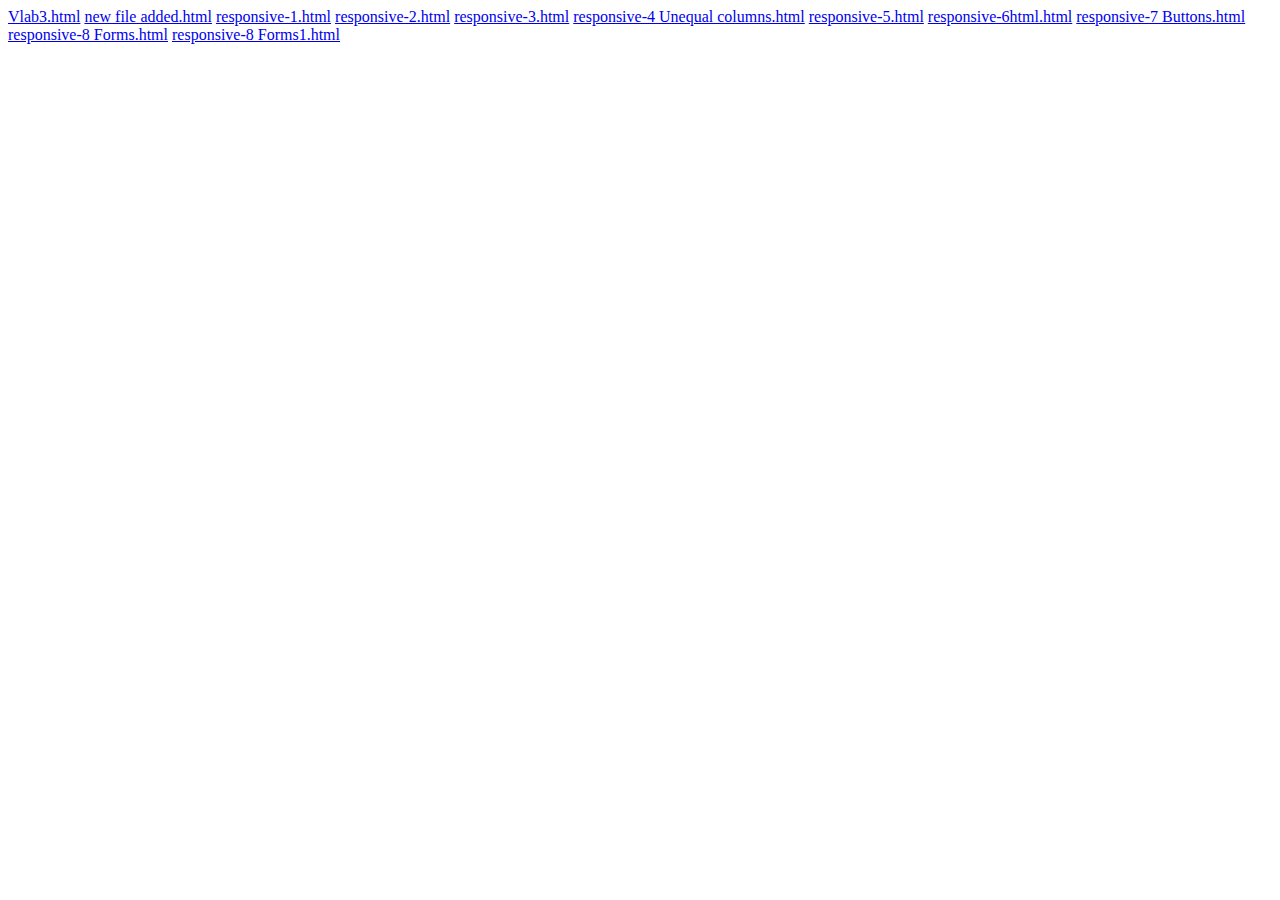
<file: index.html>
<!DOCTYPE html>
<html>
<body>
<a href="lab3.html">Vlab3.html</a>
<a href="new file added.html">new file added.html</a>
<a href="responsive-1.html"> 	responsive-1.html</a>
<a href="responsive-2.html"> 	responsive-2.html</a>
<a href="responsive-3.html"> 	responsive-3.html</a>
<a href="responsive-4 Unequal columns.html"> 	responsive-4 Unequal columns.html</a>
<a href="responsive-5.html">responsive-5.html</a>
<a href="responsive-6html.html">responsive-6html.html</a>
<a href="responsive-7 Buttons.html">responsive-7 Buttons.html</a>
<a href="responsive-8 Forms.html">responsive-8 Forms.html</a>
<a href="responsive-8 Forms1.html">responsive-8 Forms1.html</a>
</body>
</html>
</file>
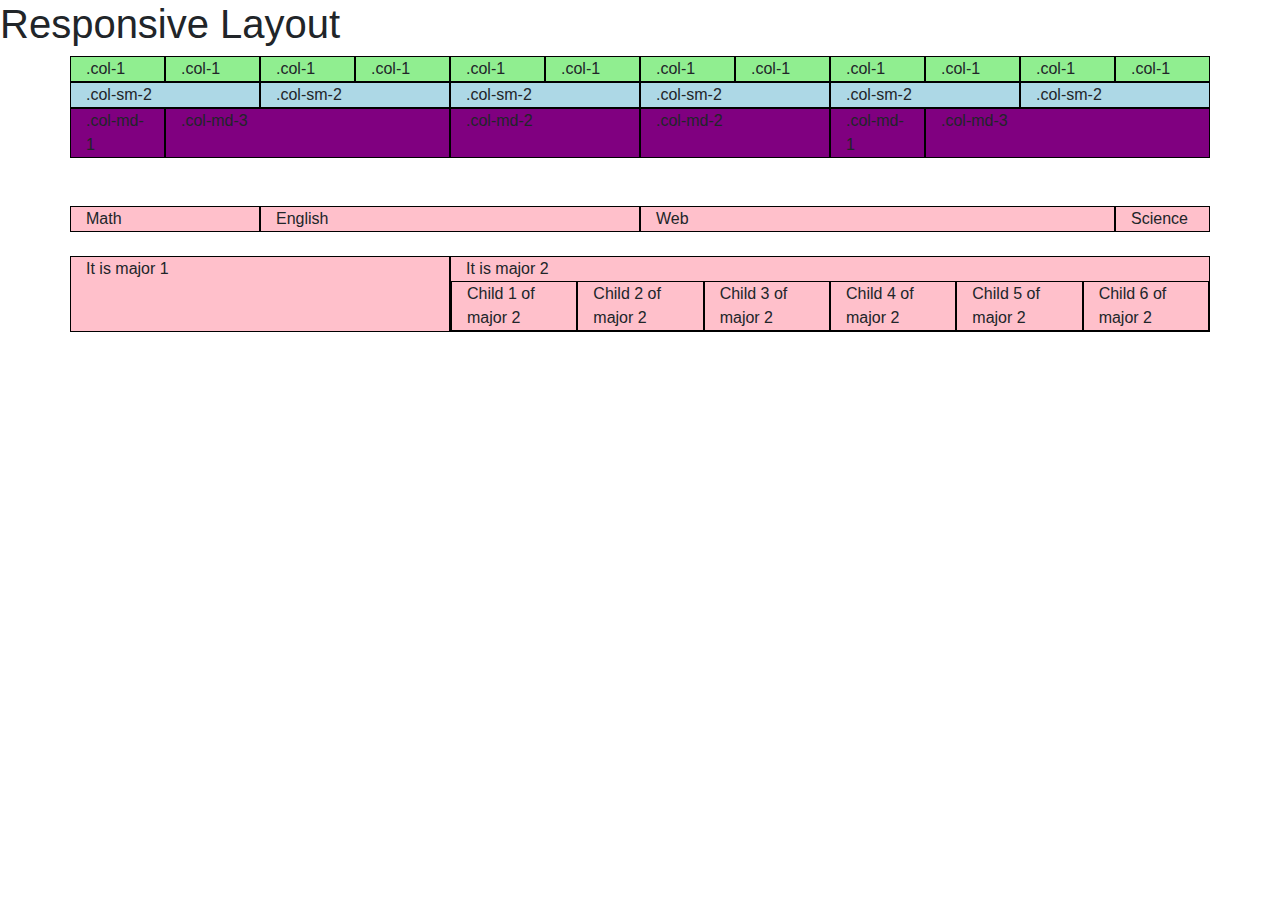
<file: lab3.html>
<!DOCTYPE html>
<html>
<head>
<meta charset="utf-8">
    <meta http-equiv="X-UA-Compatible" content="IE=edge">
    <meta name="viewport" content="width=device-width, initial-scale=1">
    <title>Three Columns</title>
    <link rel="stylesheet" href="css/bootstrap.min.css">
    <link rel="stylesheet" href="css/stylesheet.css">
    <link href='https://fonts.googleapis.com/css?family=Oxygen:400,300,700' rel='stylesheet' type='text/css'>
    <link href='https://fonts.googleapis.com/css?family=Lora' rel='stylesheet' type='text/css'>
    <style type="text/css">
    </style>
<body>
<h1>Responsive Layout</h1>

<div class="container">
  
  <div class="row">
    <div class="col-xl-1 col-lg-2 col-md-3 col-sm-4 clg">.col-1</div>
    <div class="col-xl-1 col-lg-2 col-md-3 col-sm-4 clg">.col-1</div>
    <div class="col-xl-1 col-lg-2 col-md-3 col-sm-4 clg">.col-1</div>
    <div class="col-xl-1 col-lg-2 col-md-3 col-sm-4 clg">.col-1</div>
    <div class="col-xl-1 col-lg-2 col-md-3 col-sm-4 clg">.col-1</div>
    <div class="col-xl-1 col-lg-2 col-md-3 col-sm-4 clg">.col-1</div>
    <div class="col-xl-1 col-lg-2 col-md-3 col-sm-4 clg">.col-1</div>
    <div class="col-xl-1 col-lg-2 col-md-3 col-sm-4 clg">.col-1</div>
    <div class="col-xl-1 col-lg-2 col-md-3 col-sm-4 clg">.col-1</div>
    <div class="col-xl-1 col-lg-2 col-md-3 col-sm-4 clg">.col-1</div>
    <div class="col-xl-1 col-lg-2 col-md-3 col-sm-4 clg">.col-1</div>
    <div class="col-xl-1 col-lg-2 col-md-3 col-sm-4 clg">.col-1</div>
  </div>

  <div class="row">
    <div class="col-sm-2 clb">.col-sm-2</div>
    <div class="col-sm-2 clb">.col-sm-2</div>
    <div class="col-sm-2 clb">.col-sm-2</div><div class="col-sm-2 clb">.col-sm-2</div>
    <div class="col-sm-2 clb">.col-sm-2</div>
    <div class="col-sm-2 clb">.col-sm-2</div>
  </div>

  <div class="row">
    <div class="col-md-1 cly">.col-md-1</div>
    <div class="col-md-3 cly">.col-md-3</div>
    <div class="col-md-2 cly">.col-md-2</div>
    <div class="col-md-2 cly">.col-md-2</div>
    <div class="col-md-1 cly">.col-md-1</div>
    <div class="col-md-3 cly">.col-md-3</div>
  </div>
<br><br>
  <div class="row">
    <div class="col-xl-2 col-lg-4 col-md-3 col-sm-2 clo">Math</div>
    <div class="col-xl-4 col-lg-2 col-md-3 col-sm-3 clo">English</div>
    <div class="col-xl-5 col-lg-1 col-md-3 col-sm-4 clo">Web</div>
    <div class="col-xl-1 col-lg-5 col-md-3 col-sm-3 clo">Science</div>
  </div>
<br>


<div class="row">
  <div class="col-xl-4 col-lg-2 clo col-md-2 col-sm-2  clo"> It is major 1 </div>
    <div class="col-xl-8 col-lg-10 clo col-md-10 col-sm-10  clo"> It is major 2
        <div class="row">
           <div class="col-xl-2 col-lg-2 clo col-md-2 col-sm-2  clo"> Child 1 of major 2</div>
           <div class="col-xl-2 col-lg-2 clo col-md-2 col-sm-2  clo"> Child 2 of major 2</div>
           <div class="col-xl-2 col-lg-2 clo col-md-2 col-sm-2  clo"> Child 3 of major 2</div>
           <div class="col-xl-2 col-lg-2 clo col-md-2 col-sm-2  clo"> Child 4 of major 2</div>
           <div class="col-xl-2 col-lg-2 clo col-md-2 col-sm-2  clo"> Child 5 of major 2</div>
           <div class="col-xl-2 col-lg-2 clo col-md-2 col-sm-2  clo"> Child 6 of major 2</div>
        </div>
    </div>
  </div>
</div>

</body>
</html>
</file>
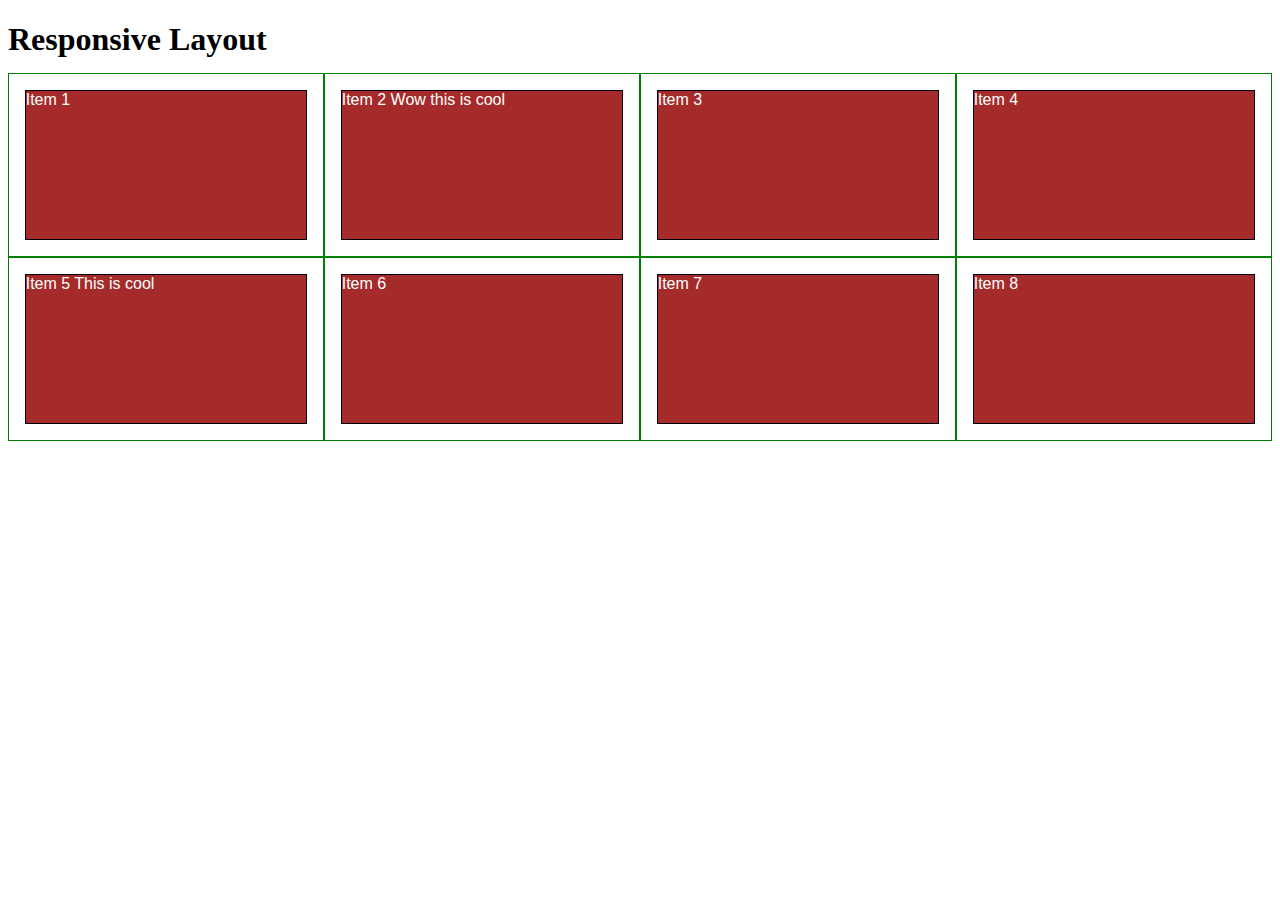
<file: responsive-1.html>
<!DOCTYPE html>
<html>
<head>
<meta charset="utf-8">
<title>Responsive Layout</title>
<style>

/********** Base styles **********/
* {
  box-sizing: border-box;
}
h1 {
  margin-bottom: 15px;
}

p {
  border: 1px solid black;
  background-color: #A52A2A;
  width: 90%;
  height: 150px;
  margin-right: auto;
  margin-left: auto;
  font-family: Helvetica;
  color: white;
}

/* Simple Responsive Framework. */
.row {
  width: 100%;
}

/********** Large devices only **********/
@media (min-width: 1200px) {
  .col-lg-1, .col-lg-2, .col-lg-3, .col-lg-4, .col-lg-5, .col-lg-6, .col-lg-7, .col-lg-8, .col-lg-9, .col-lg-10, .col-lg-11, .col-lg-12 {
    float: left;
    border: 1px solid green;
  }
  .col-lg-1 {
    width: 8.33%;
  }
  .col-lg-2 {
    width: 16.66%;
  }
  .col-lg-3 {
    width: 25%;
  }
  .col-lg-4 {
    width: 33.33%;
  }
  .col-lg-5 {
    width: 41.66%;
  }
  .col-lg-6 {
    width: 50%;
  }
  .col-lg-7 {
    width: 58.33%;
  }
  .col-lg-8 {
    width: 66.66%;
  }
  .col-lg-9 {
    width: 74.99%;
  }
  .col-lg-10 {
    width: 83.33%;
  }
  .col-lg-11 {
    width: 91.66%;
  }
  .col-lg-12 {
    width: 100%;
  }
}

/********** Medium devices only **********/
@media (min-width: 950px) and (max-width: 1199px) {
  .col-md-1, .col-md-2, .col-md-3, .col-md-4, .col-md-5, .col-md-6, .col-md-7, .col-md-8, .col-md-9, .col-md-10, .col-md-11, .col-md-12 {
    float: left;
    border: 1px solid green;
  }
  .col-md-1 {
    width: 8.33%;
  }
  .col-md-2 {
    width: 16.66%;
  }
  .col-md-3 {
    width: 25%;
  }
  .col-md-4 {
    width: 33.33%;
  }
  .col-md-5 {
    width: 41.66%;
  }
  .col-md-6 {
    width: 50%;
  }
  .col-md-7 {
    width: 58.33%;
  }
  .col-md-8 {
    width: 66.66%;
  }
  .col-md-9 {
    width: 74.99%;
  }
  .col-md-10 {
    width: 83.33%;
  }
  .col-md-11 {
    width: 91.66%;
  }
  .col-md-12 {
    width: 100%;
  }
}

</style>
</head>
<body>
<h1>Responsive Layout</h1>

<div class="row">
  <div><div class="col-lg-3 col-md-6"><p>Item 1</p></div></div>
  
  <div class="col-lg-3 col-md-6"><p>Item 2 Wow this is cool</p></div>
  <div class="col-lg-3 col-md-6"><p>Item 3</p></div>
  <div class="col-lg-3 col-md-6"><p>Item 4</p></div>
  <div class="col-lg-3 col-md-6"><p>Item 5 This is cool</p></div>
  <div class="col-lg-3 col-md-6"><p>Item 6</p></div>
  <div class="col-lg-3 col-md-6"><p>Item 7</p></div>
  <div class="col-lg-3 col-md-6"><p>Item 8</p></div>
</div>

</body>
</html>
</file>
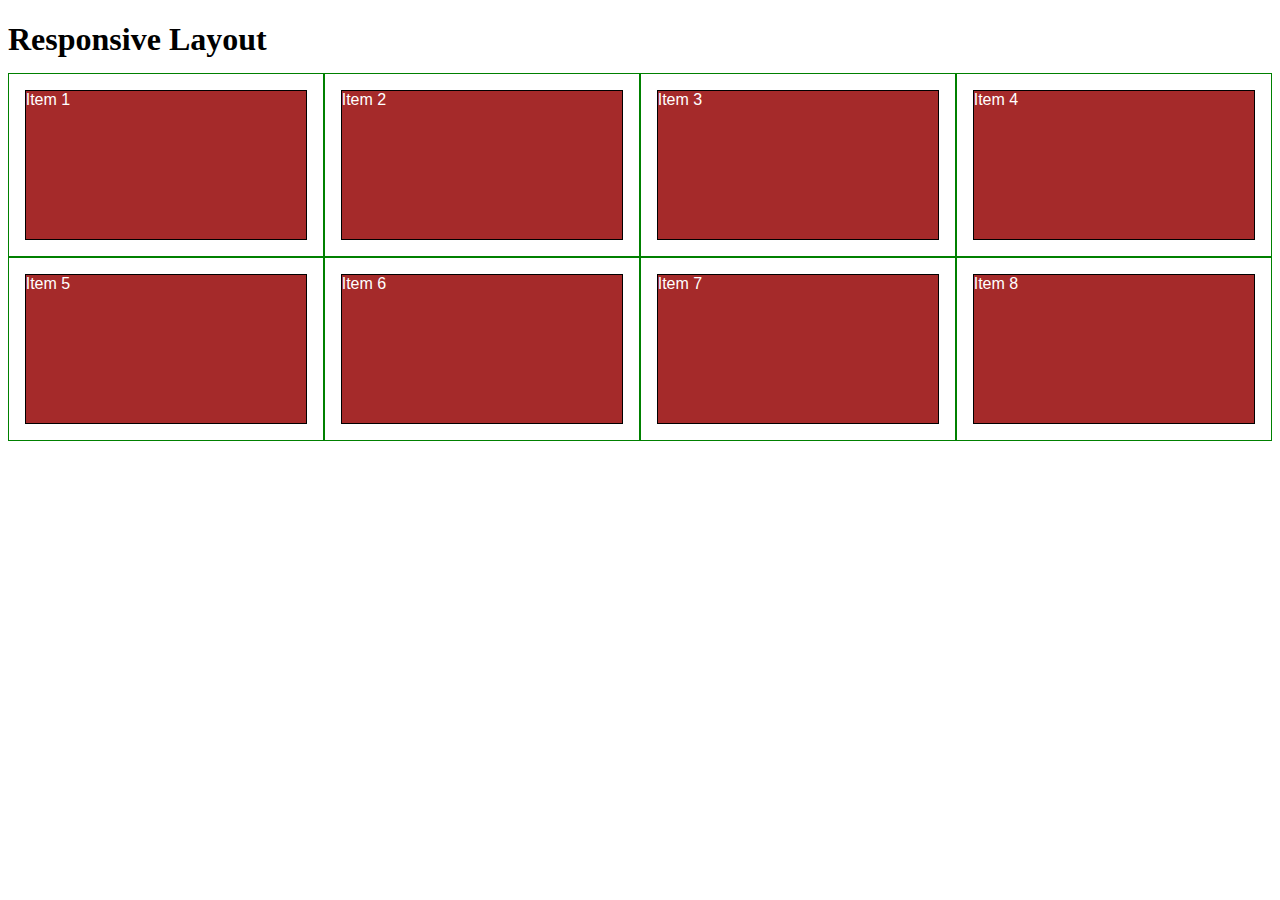
<file: responsive-2.html>
<!DOCTYPE html>
<html>
<head>
<meta charset="utf-8">
<meta name="viewport" content="width=device-width, initial-scale=1">
<title>Responsive Layout</title>
<style>

/********** Base styles **********/
* {
  box-sizing: border-box;
}
h1 {
  margin-bottom: 15px;
}

p {
  border: 1px solid black;
  background-color: #A52A2A;
  width: 90%;
  height: 150px;
  margin-right: auto;
  margin-left: auto;
  font-family: Helvetica;
  color: white;
}

/* Simple Responsive Framework. */
.row {
  width: 100%;
}

/********** Large devices only **********/
@media (min-width: 1200px) {
  .col-lg-1, .col-lg-2, .col-lg-3, .col-lg-4, .col-lg-5, .col-lg-6, .col-lg-7, .col-lg-8, .col-lg-9, .col-lg-10, .col-lg-11, .col-lg-12 {
    float: left;
    border: 1px solid green;
  }
  .col-lg-1 {
    width: 8.33%;
  }
  .col-lg-2 {
    width: 16.66%;
  }
  .col-lg-3 {
    width: 25%;
  }
  .col-lg-4 {
    width: 33.33%;
  }
  .col-lg-5 {
    width: 41.66%;
  }
  .col-lg-6 {
    width: 50%;
  }
  .col-lg-7 {
    width: 58.33%;
  }
  .col-lg-8 {
    width: 66.66%;
  }
  .col-lg-9 {
    width: 74.99%;
  }
  .col-lg-10 {
    width: 83.33%;
  }
  .col-lg-11 {
    width: 91.66%;
  }
  .col-lg-12 {
    width: 100%;
  }
}

/********** Medium devices only **********/
@media (min-width: 992px) and (max-width: 1199px) {
  .col-md-1, .col-md-2, .col-md-3, .col-md-4, .col-md-5, .col-md-6, .col-md-7, .col-md-8, .col-md-9, .col-md-10, .col-md-11, .col-md-12 {
    float: left;
    border: 1px solid green;
  }
  .col-md-1 {
    width: 8.33%;
  }
  .col-md-2 {
    width: 16.66%;
  }
  .col-md-3 {
    width: 25%;
  }
  .col-md-4 {
    width: 33.33%;
  }
  .col-md-5 {
    width: 41.66%;
  }
  .col-md-6 {
    width: 50%;
  }
  .col-md-7 {
    width: 58.33%;
  }
  .col-md-8 {
    width: 66.66%;
  }
  .col-md-9 {
    width: 74.99%;
  }
  .col-md-10 {
    width: 83.33%;
  }
  .col-md-11 {
    width: 91.66%;
  }
  .col-md-12 {
    width: 100%;
  }
}

</style>
</head>
<body>
<h1>Responsive Layout</h1>

<div class="row">
  <div class="col-lg-3 col-md-6"><p>Item 1</p></div>
  <div class="col-lg-3 col-md-6"><p>Item 2</p></div>
  <div class="col-lg-3 col-md-6"><p>Item 3</p></div>
  <div class="col-lg-3 col-md-6"><p>Item 4</p></div>
  <div class="col-lg-3 col-md-6"><p>Item 5</p></div>
  <div class="col-lg-3 col-md-6"><p>Item 6</p></div>
  <div class="col-lg-3 col-md-6"><p>Item 7</p></div>
  <div class="col-lg-3 col-md-6"><p>Item 8</p></div>
</div>

</body>
</html>
</file>
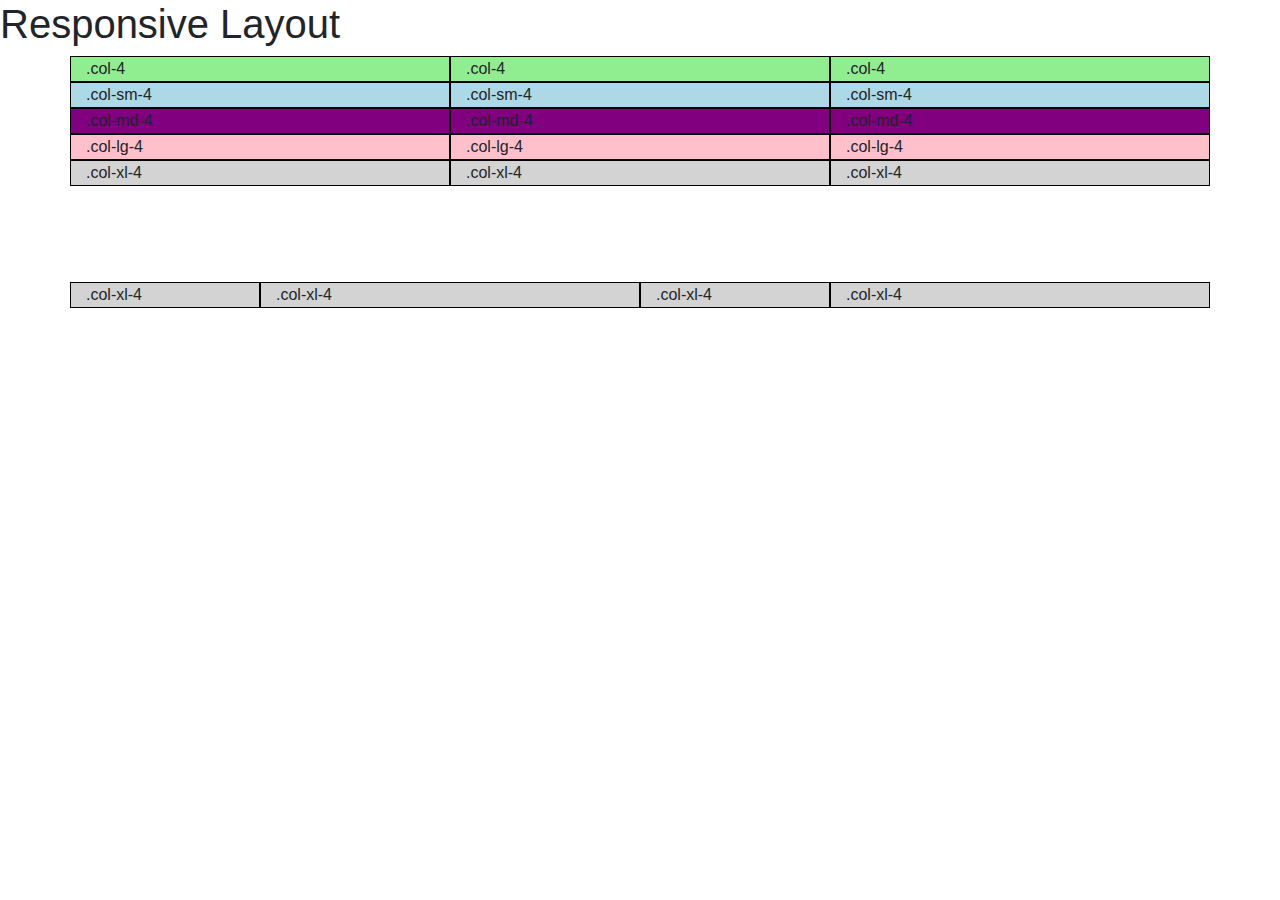
<file: responsive-3.html>
<!DOCTYPE html>
<html>
<head>
<meta charset="utf-8">
    <meta http-equiv="X-UA-Compatible" content="IE=edge">
    <meta name="viewport" content="width=device-width, initial-scale=1">
    <title>Three Columns</title>
    <link rel="stylesheet" href="css/bootstrap.min.css">
    <link rel="stylesheet" href="css/stylesheet.css">
    <link href='https://fonts.googleapis.com/css?family=Oxygen:400,300,700' rel='stylesheet' type='text/css'>
    <link href='https://fonts.googleapis.com/css?family=Lora' rel='stylesheet' type='text/css'>
    <style type="text/css">
    </style>
<body>
<h1>Responsive Layout</h1>

<div class="container">
  
  <div class="row">
    <div class="col-4 clg">.col-4</div>
    <div class="col-4 clg">.col-4</div>
    <div class="col-4 clg">.col-4</div>
  </div>

  <div class="row">
    <div class="col-sm-4 clb">.col-sm-4</div>
    <div class="col-sm-4 clb">.col-sm-4</div>
    <div class="col-sm-4 clb">.col-sm-4</div>
  </div>

  <div class="row">
    <div class="col-md-4 cly">.col-md-4</div>
    <div class="col-md-4 cly">.col-md-4</div>
    <div class="col-md-4 cly">.col-md-4</div>
  </div>

  <div class="row">
    <div class="col-lg-4 clo">.col-lg-4</div>
    <div class="col-lg-4 clo">.col-lg-4</div>
    <div class="col-lg-4 clo">.col-lg-4</div>
  </div>
  <div class="row">
    <div class="col-xl-4 cg">.col-xl-4</div>
    <div class="col-xl-4 cg">.col-xl-4</div>
    <div class="col-xl-4 cg">.col-xl-4</div>
  </div>
<br><br><br><br>
  <div class="row">
    <div class="col-xl-2 col-lg-3 col-md-6 cg">.col-xl-4</div>
    <div class="col-xl-4 col-lg-3 col-md-6 cg">.col-xl-4</div>
    <div class="col-xl-2 col-lg-3 col-md-6 cg">.col-xl-4</div>
    <div class="col-xl-4 col-lg-3 col-md-6 cg">.col-xl-4</div>
  </div>
</div>

</body>
</html>
</file>
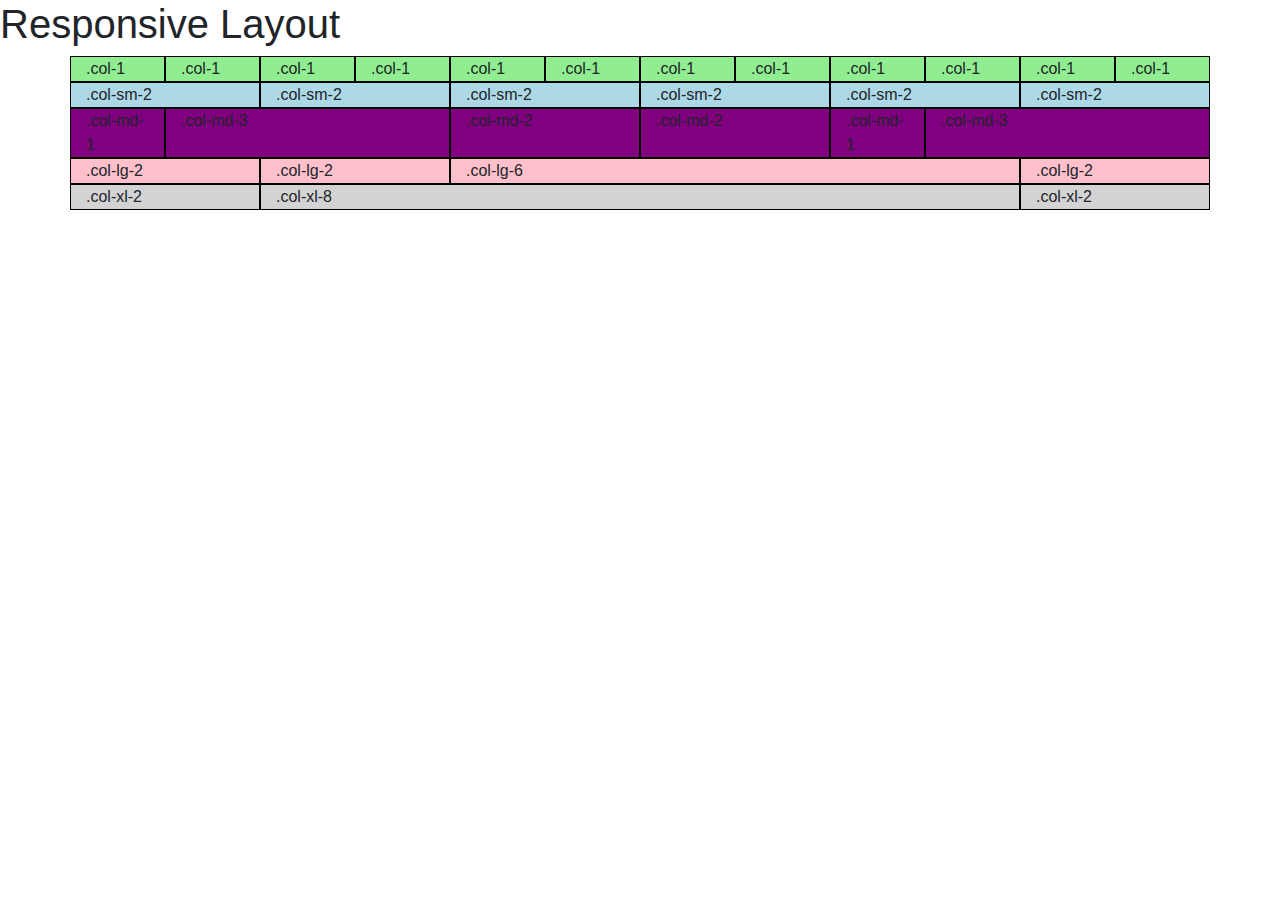
<file: responsive-4 Unequal columns.html>
<!DOCTYPE html>
<html>
<head>
<meta charset="utf-8">
    <meta http-equiv="X-UA-Compatible" content="IE=edge">
    <meta name="viewport" content="width=device-width, initial-scale=1">
    <title>Three Columns</title>
    <link rel="stylesheet" href="css/bootstrap.min.css">
    <link rel="stylesheet" href="css/stylesheet.css">
    <link href='https://fonts.googleapis.com/css?family=Oxygen:400,300,700' rel='stylesheet' type='text/css'>
    <link href='https://fonts.googleapis.com/css?family=Lora' rel='stylesheet' type='text/css'>
    <style type="text/css">
    </style>
<body>
<h1>Responsive Layout</h1>

<div class="container">
  <div class="row">
    <div class="col-1 clg">.col-1</div>
    <div class="col-1 clg">.col-1</div>
    <div class="col-1 clg">.col-1</div>
    <div class="col-1 clg">.col-1</div>
    <div class="col-1 clg">.col-1</div>
    <div class="col-1 clg">.col-1</div>
    <div class="col-1 clg">.col-1</div>
    <div class="col-1 clg">.col-1</div>
    <div class="col-1 clg">.col-1</div>
    <div class="col-1 clg">.col-1</div>
    <div class="col-1 clg">.col-1</div>
    <div class="col-1 clg">.col-1</div>
  </div>

  <div class="row">
    <div class="col-sm-2 clb">.col-sm-2</div>
    <div class="col-sm-2 clb">.col-sm-2</div>
    <div class="col-sm-2 clb">.col-sm-2</div><div class="col-sm-2 clb">.col-sm-2</div>
    <div class="col-sm-2 clb">.col-sm-2</div>
    <div class="col-sm-2 clb">.col-sm-2</div>
  </div>

  <div class="row">
    <div class="col-md-1 cly">.col-md-1</div>
    <div class="col-md-3 cly">.col-md-3</div>
    <div class="col-md-2 cly">.col-md-2</div>
    <div class="col-md-2 cly">.col-md-2</div>
    <div class="col-md-1 cly">.col-md-1</div>
    <div class="col-md-3 cly">.col-md-3</div>
  </div>

  <div class="row">
    <div class="col-lg-2 clo">.col-lg-2</div>
    <div class="col-lg-2 clo">.col-lg-2</div>
    <div class="col-lg-6 clo">.col-lg-6</div>
    <div class="col-lg-2 clo">.col-lg-2</div>
  </div>

  <div class="row">
    <div class="col-xl-2 cg">.col-xl-2</div>
    <div class="col-xl-8 cg">.col-xl-8</div>
    <div class="col-xl-2 cg">.col-xl-2</div>
  </div>
</div>

</body>
</html>
</file>
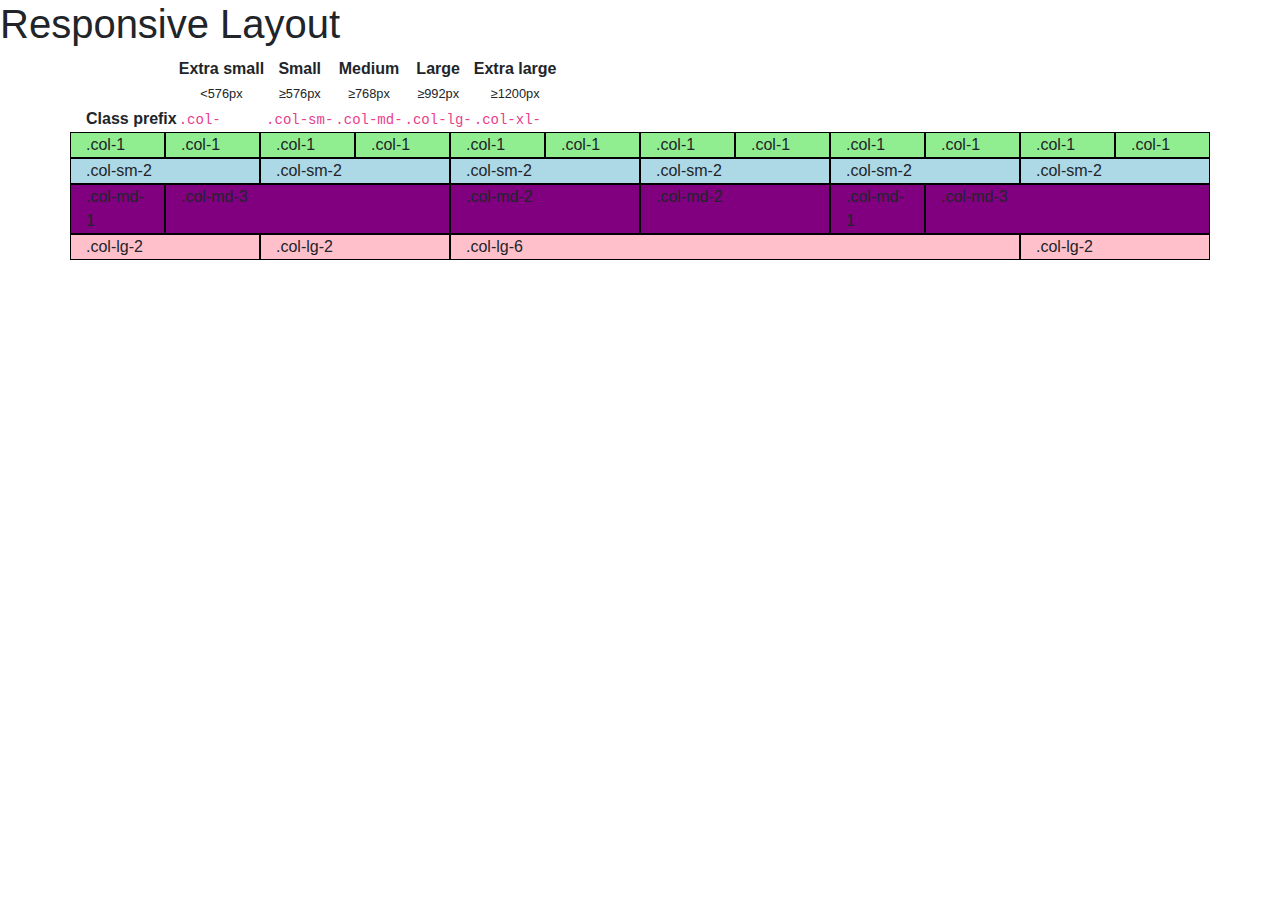
<file: responsive-6html.html>
<!DOCTYPE html>
<html>
<head>
<meta charset="utf-8">
    <meta http-equiv="X-UA-Compatible" content="IE=edge">
    <meta name="viewport" content="width=device-width, initial-scale=1">
    <title>Three Columns</title>
    <link rel="stylesheet" href="css/bootstrap.min.css">
    <link rel="stylesheet" href="css/stylesheet.css">
    <link href='https://fonts.googleapis.com/css?family=Oxygen:400,300,700' rel='stylesheet' type='text/css'>
    <link href='https://fonts.googleapis.com/css?family=Lora' rel='stylesheet' type='text/css'>
    <style type="text/css">
    </style>
<body>
<h1>Responsive Layout</h1>

<div class="container">
  <table>
    <tr>
      <th></th>
      <th class="text-center">
        Extra small<br>
        <small>&lt;576px</small>
      </th>
      <th class="text-center">
        Small<br>
        <small>≥576px</small>
      </th>
      <th class="text-center">
        Medium<br>
        <small>≥768px</small>
      </th>
      <th class="text-center">
        Large<br>
        <small>≥992px</small>
      </th>
      <th class="text-center">
        Extra large<br>
        <small>≥1200px</small>
      </th>
    </tr>
    <tr>
      <th class="text-nowrap" scope="row">Class prefix</th>
      <td><code>.col-</code></td>
      <td><code>.col-sm-</code></td>
      <td><code>.col-md-</code></td>
      <td><code>.col-lg-</code></td>
      <td><code>.col-xl-</code></td>
    </tr>
  </table>
  <div class="row">
    <div class="col-xl-1 col-lg-2 col-md-3 col-sm-4 clg">.col-1</div>
    <div class="col-xl-1 col-lg-2 col-md-3 col-sm-4 clg">.col-1</div>
    <div class="col-xl-1 col-lg-2 col-md-3 col-sm-4 clg">.col-1</div>
    <div class="col-xl-1 col-lg-2 col-md-3 col-sm-4 clg">.col-1</div>
    <div class="col-xl-1 col-lg-2 col-md-3 col-sm-4 clg">.col-1</div>
    <div class="col-xl-1 col-lg-2 col-md-3 col-sm-4 clg">.col-1</div>
    <div class="col-xl-1 col-lg-2 col-md-3 col-sm-4 clg">.col-1</div>
    <div class="col-xl-1 col-lg-2 col-md-3 col-sm-4 clg">.col-1</div>
    <div class="col-xl-1 col-lg-2 col-md-3 col-sm-4 clg">.col-1</div>
    <div class="col-xl-1 col-lg-2 col-md-3 col-sm-4 clg">.col-1</div>
    <div class="col-xl-1 col-lg-2 col-md-3 col-sm-4 clg">.col-1</div>
    <div class="col-xl-1 col-lg-2 col-md-3 col-sm-4 clg">.col-1</div>
  </div>

  <div class="row">
    <div class="col-sm-2 clb">.col-sm-2</div>
    <div class="col-sm-2 clb">.col-sm-2</div>
    <div class="col-sm-2 clb">.col-sm-2</div><div class="col-sm-2 clb">.col-sm-2</div>
    <div class="col-sm-2 clb">.col-sm-2</div>
    <div class="col-sm-2 clb">.col-sm-2</div>
  </div>

  <div class="row">
    <div class="col-md-1 cly">.col-md-1</div>
    <div class="col-md-3 cly">.col-md-3</div>
    <div class="col-md-2 cly">.col-md-2</div>
    <div class="col-md-2 cly">.col-md-2</div>
    <div class="col-md-1 cly">.col-md-1</div>
    <div class="col-md-3 cly">.col-md-3</div>
  </div>

  <div class="row">
    <div class="col-lg-2 clo">.col-lg-2</div>
    <div class="col-lg-2 clo">.col-lg-2</div>
    <div class="col-lg-6 clo">.col-lg-6</div>
    <div class="col-lg-2 clo">.col-lg-2</div>
  </div>



</body>
</html>
</file>
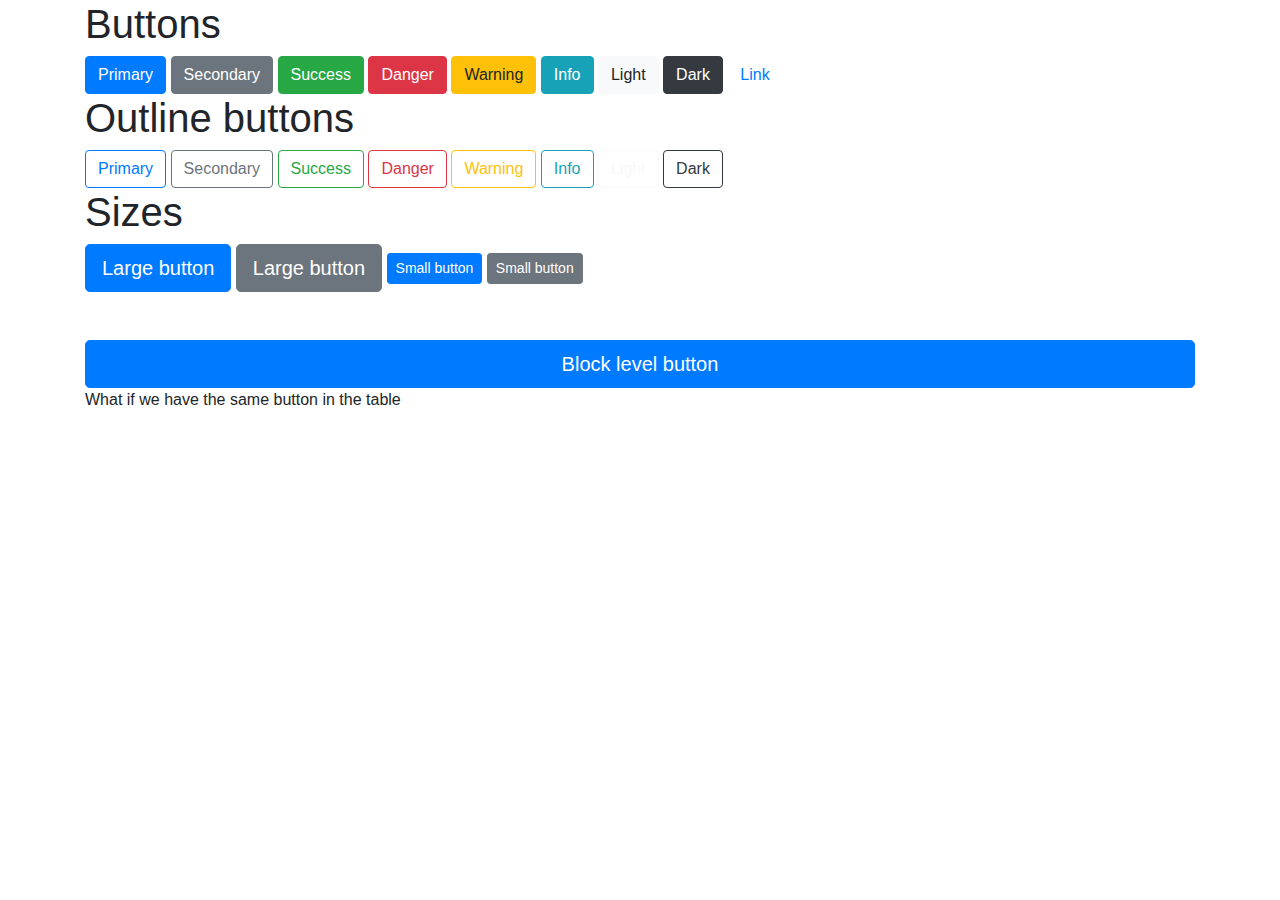
<file: responsive-7 Buttons.html>
<!DOCTYPE html>
<html>
<head>
<meta charset="utf-8">
    <meta http-equiv="X-UA-Compatible" content="IE=edge">
    <meta name="viewport" content="width=device-width, initial-scale=1">
    <title>Three Columns</title>
    <link rel="stylesheet" href="css/bootstrap.min.css">
    <link rel="stylesheet" href="css/stylesheet.css">
    <link href='https://fonts.googleapis.com/css?family=Oxygen:400,300,700' rel='stylesheet' type='text/css'>
    <link href='https://fonts.googleapis.com/css?family=Lora' rel='stylesheet' type='text/css'>
    <style type="text/css">
    </style>
<body>


<div class="container">
  <h1>Buttons</h1>
<button type="button" class="btn btn-primary">Primary</button>
<button type="button" class="btn btn-secondary">Secondary</button>
<button type="button" class="btn btn-success">Success</button>
<button type="button" class="btn btn-danger">Danger</button>
<button type="button" class="btn btn-warning">Warning</button>
<button type="button" class="btn btn-info">Info</button>
<button type="button" class="btn btn-light">Light</button>
<button type="button" class="btn btn-dark">Dark</button>
<button type="button" class="btn btn-link">Link</button>
<h1>Outline buttons</h1>
<button type="button" class="btn btn-outline-primary">Primary</button>
<button type="button" class="btn btn-outline-secondary">Secondary</button>
<button type="button" class="btn btn-outline-success">Success</button>
<button type="button" class="btn btn-outline-danger">Danger</button>
<button type="button" class="btn btn-outline-warning">Warning</button>
<button type="button" class="btn btn-outline-info">Info</button>
<button type="button" class="btn btn-outline-light">Light</button>
<button type="button" class="btn btn-outline-dark">Dark</button>
<h1>Sizes</h1>
<button type="button" class="btn btn-primary btn-lg">Large button</button>
<button type="button" class="btn btn-secondary btn-lg">Large button</button>
<button type="button" class="btn btn-primary btn-sm">Small button</button>
<button type="button" class="btn btn-secondary btn-sm">Small button</button>
<br><br><br>
<button type="button" class="btn btn-primary btn-lg btn-block">Block level button</button>
<p>What if we have the same button in the table</p>

 </div>


</body>
</html>
</file>
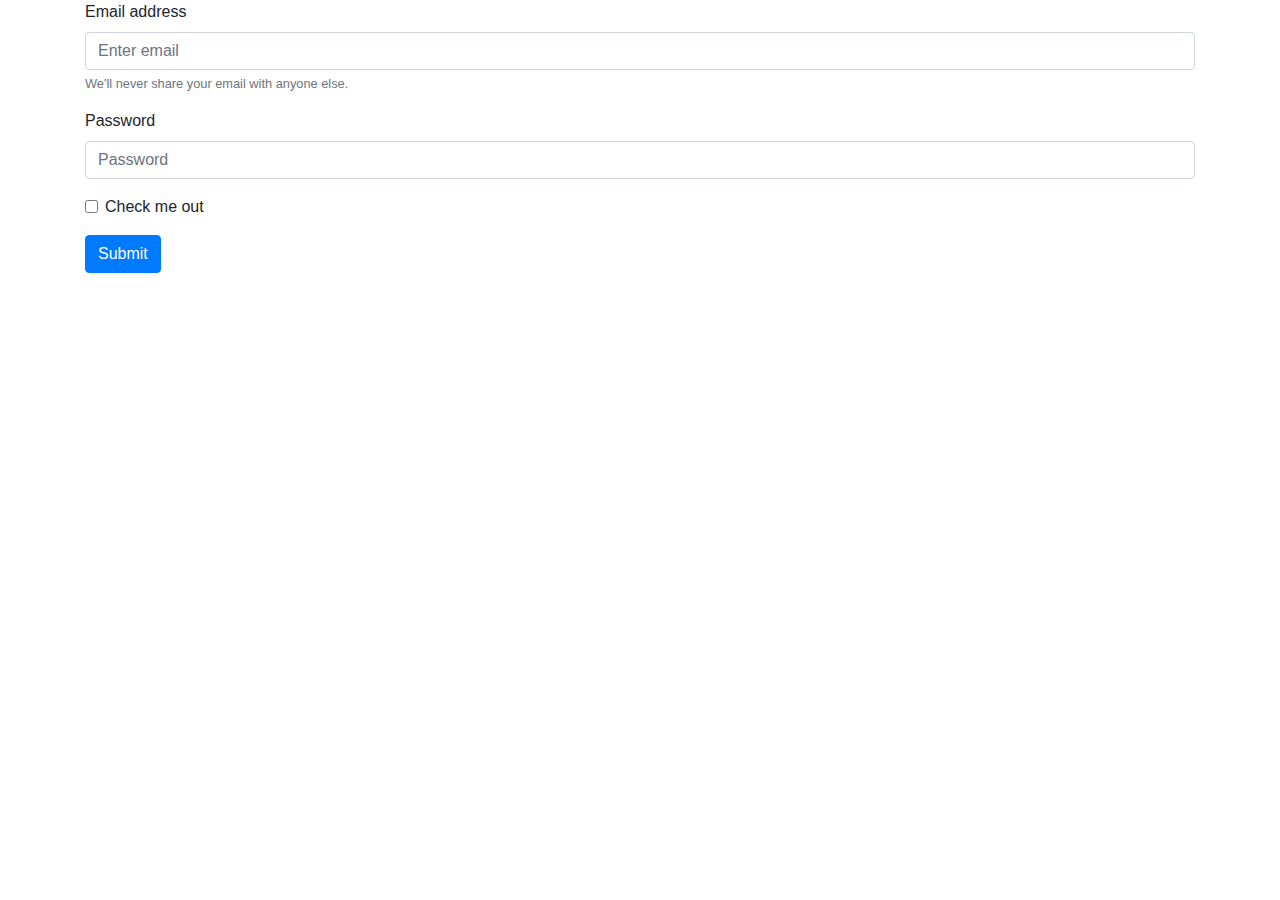
<file: responsive-8 Forms.html>
<!DOCTYPE html>
<html>
<head>
<meta charset="utf-8">
    <meta http-equiv="X-UA-Compatible" content="IE=edge">
    <meta name="viewport" content="width=device-width, initial-scale=1">
    <title>Forms</title>
    <link rel="stylesheet" href="css/bootstrap.min.css">
    <link rel="stylesheet" href="css/stylesheet.css">
    <link href='https://fonts.googleapis.com/css?family=Oxygen:400,300,700' rel='stylesheet' type='text/css'>
    <link href='https://fonts.googleapis.com/css?family=Lora' rel='stylesheet' type='text/css'>
    <style type="text/css">
    </style>
<body>
<div class="container">
 
 <form>
  <div class="form-group">
    <label for="exampleInputEmail1">Email address</label>
    <input type="email" class="form-control" id="exampleInputEmail1" aria-describedby="emailHelp" placeholder="Enter email">
    <small id="emailHelp" class="form-text text-muted">We'll never share your email with anyone else.</small>
  </div>
  <div class="form-group">
    <label for="exampleInputPassword1">Password</label>
    <input type="password" class="form-control" id="exampleInputPassword1" placeholder="Password">
  </div>
  <div class="form-group form-check">
    <input type="checkbox" class="form-check-input" id="exampleCheck1">
    <label class="form-check-label" for="exampleCheck1">Check me out</label>
  </div>
  <button type="submit" class="btn btn-primary">Submit</button>
</form>




</div>
</body>
</html>
</file>
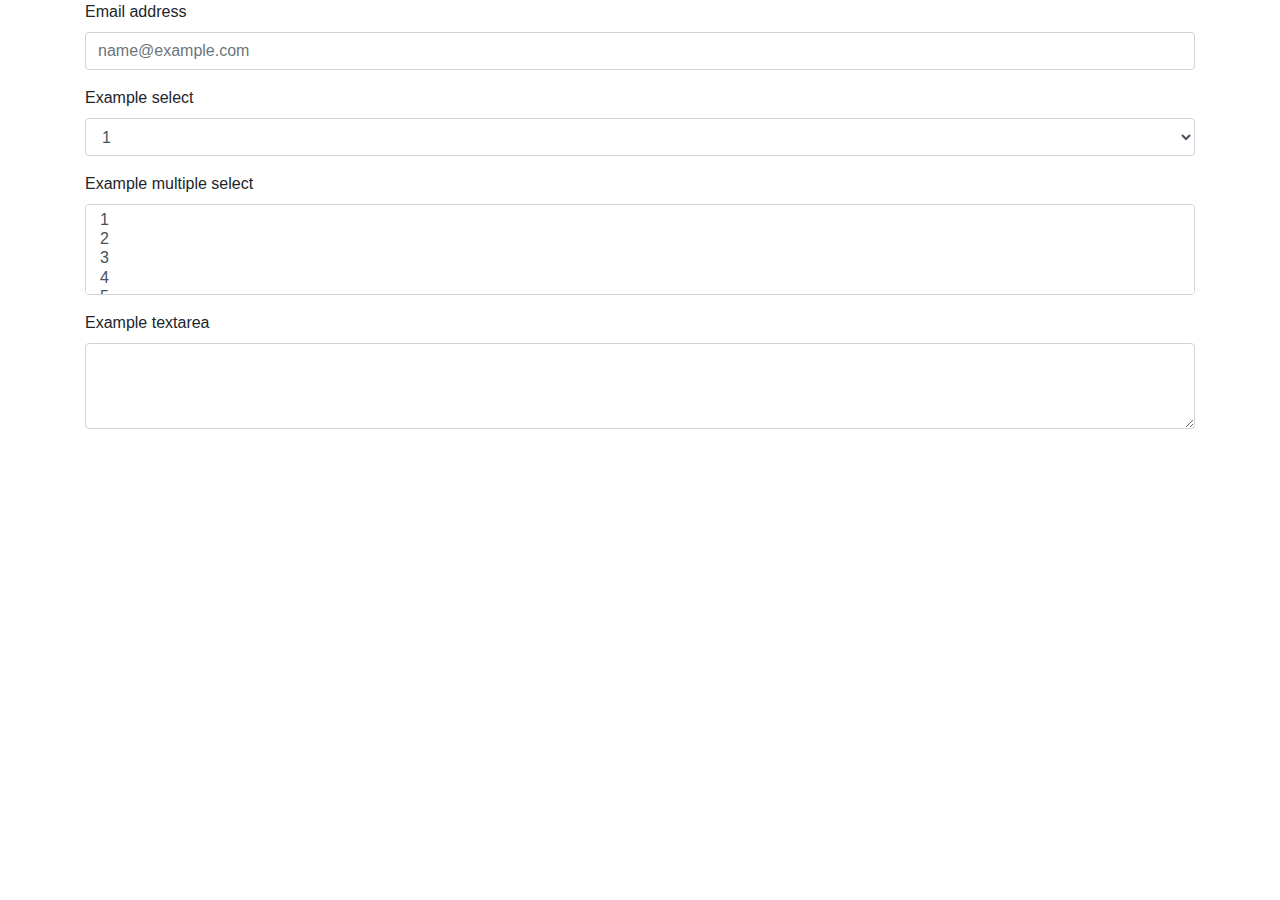
<file: responsive-8 Forms1.html>
<!DOCTYPE html>
<html>
<head>
<meta charset="utf-8">
    <meta http-equiv="X-UA-Compatible" content="IE=edge">
    <meta name="viewport" content="width=device-width, initial-scale=1">
    <title>Forms</title>
    <link rel="stylesheet" href="css/bootstrap.min.css">
    <link rel="stylesheet" href="css/stylesheet.css">
    <link href='https://fonts.googleapis.com/css?family=Oxygen:400,300,700' rel='stylesheet' type='text/css'>
    <link href='https://fonts.googleapis.com/css?family=Lora' rel='stylesheet' type='text/css'>
    <style type="text/css">
    </style>
<body>
<div class="container">
 
 <form>
  <div class="form-group">
    <label for="exampleFormControlInput1">Email address</label>
    <input type="email" class="form-control" id="exampleFormControlInput1" placeholder="name@example.com">
  </div>
  <div class="form-group">
    <label for="exampleFormControlSelect1">Example select</label>
    <select class="form-control" id="exampleFormControlSelect1">
      <option>1</option>
      <option>2</option>
      <option>3</option>
      <option>4</option>
      <option>5</option>
    </select>
  </div>
  <div class="form-group">
    <label for="exampleFormControlSelect2">Example multiple select</label>
    <select multiple class="form-control" id="exampleFormControlSelect2">
      <option>1</option>
      <option>2</option>
      <option>3</option>
      <option>4</option>
      <option>5</option>
    </select>
  </div>
  <div class="form-group">
    <label for="exampleFormControlTextarea1">Example textarea</label>
    <textarea class="form-control" id="exampleFormControlTextarea1" rows="3"></textarea>
  </div>
</form>



</div>
</body>
</html>
</file>
<file: css/stylesheet.css>
.clg{
    background-color: lightgreen;
    border: solid 1px black;
}

.clb{
    background-color: lightblue;
    border: solid 1px black;
}

.cly{
    background-color: purple;
    border: solid 1px black;
}

.clo{
    background-color: pink;
    border: solid 1px black;
}

.cg{
    background-color: lightgrey;
    border: solid 1px black;
}
</file>
